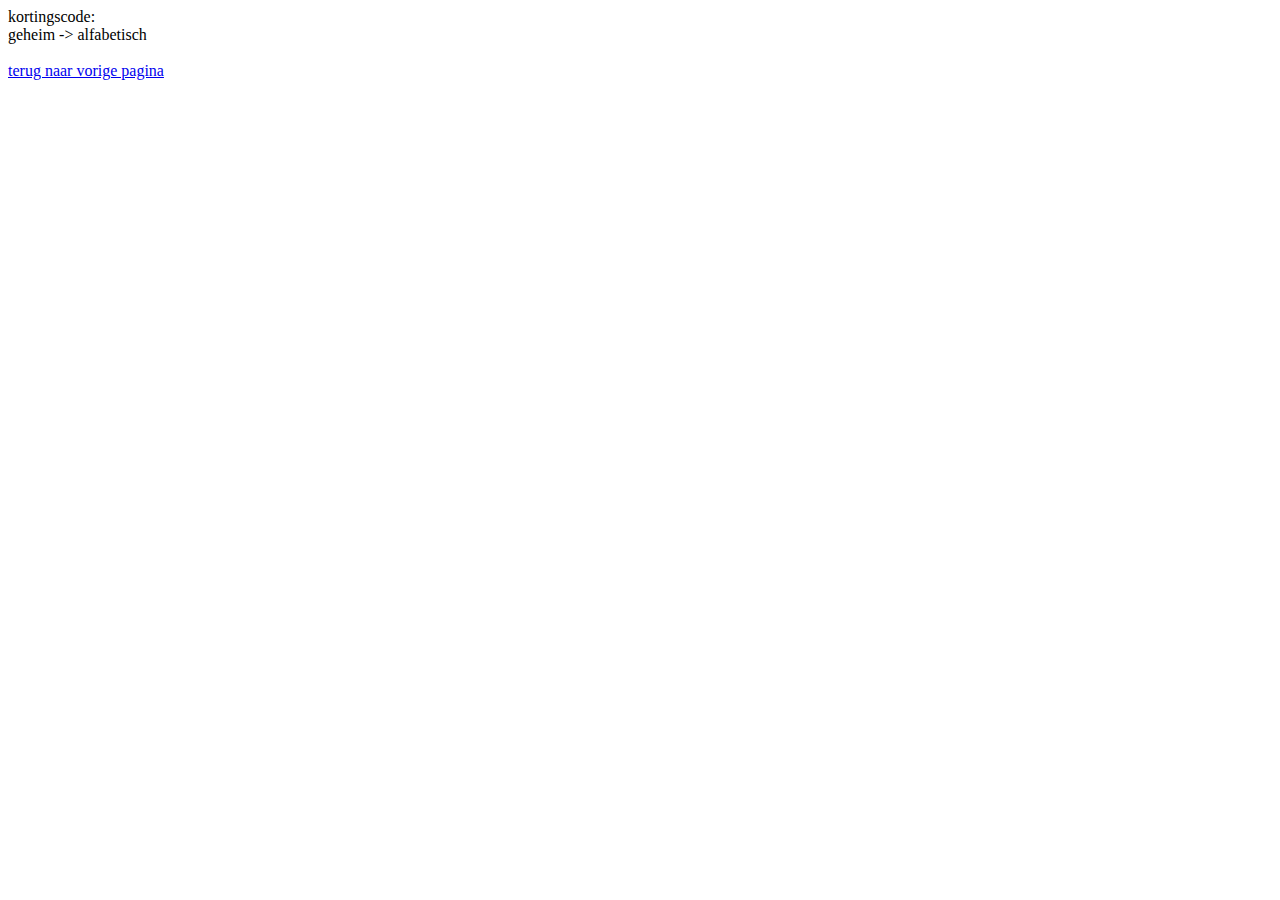
<file: korting/korting.html>
<!DOCTYPE html>
<html lang="nl">
  <head>
    <meta charset="utf-8">
    <title>korting</title>
  </head>
  <body>
    kortingscode:
    <br>
    geheim -> alfabetisch
    <!--7585913-->
    <br><br>
    <a href="../html/prijs.html">terug naar vorige pagina</a>
  </body>
</html>
</file>
